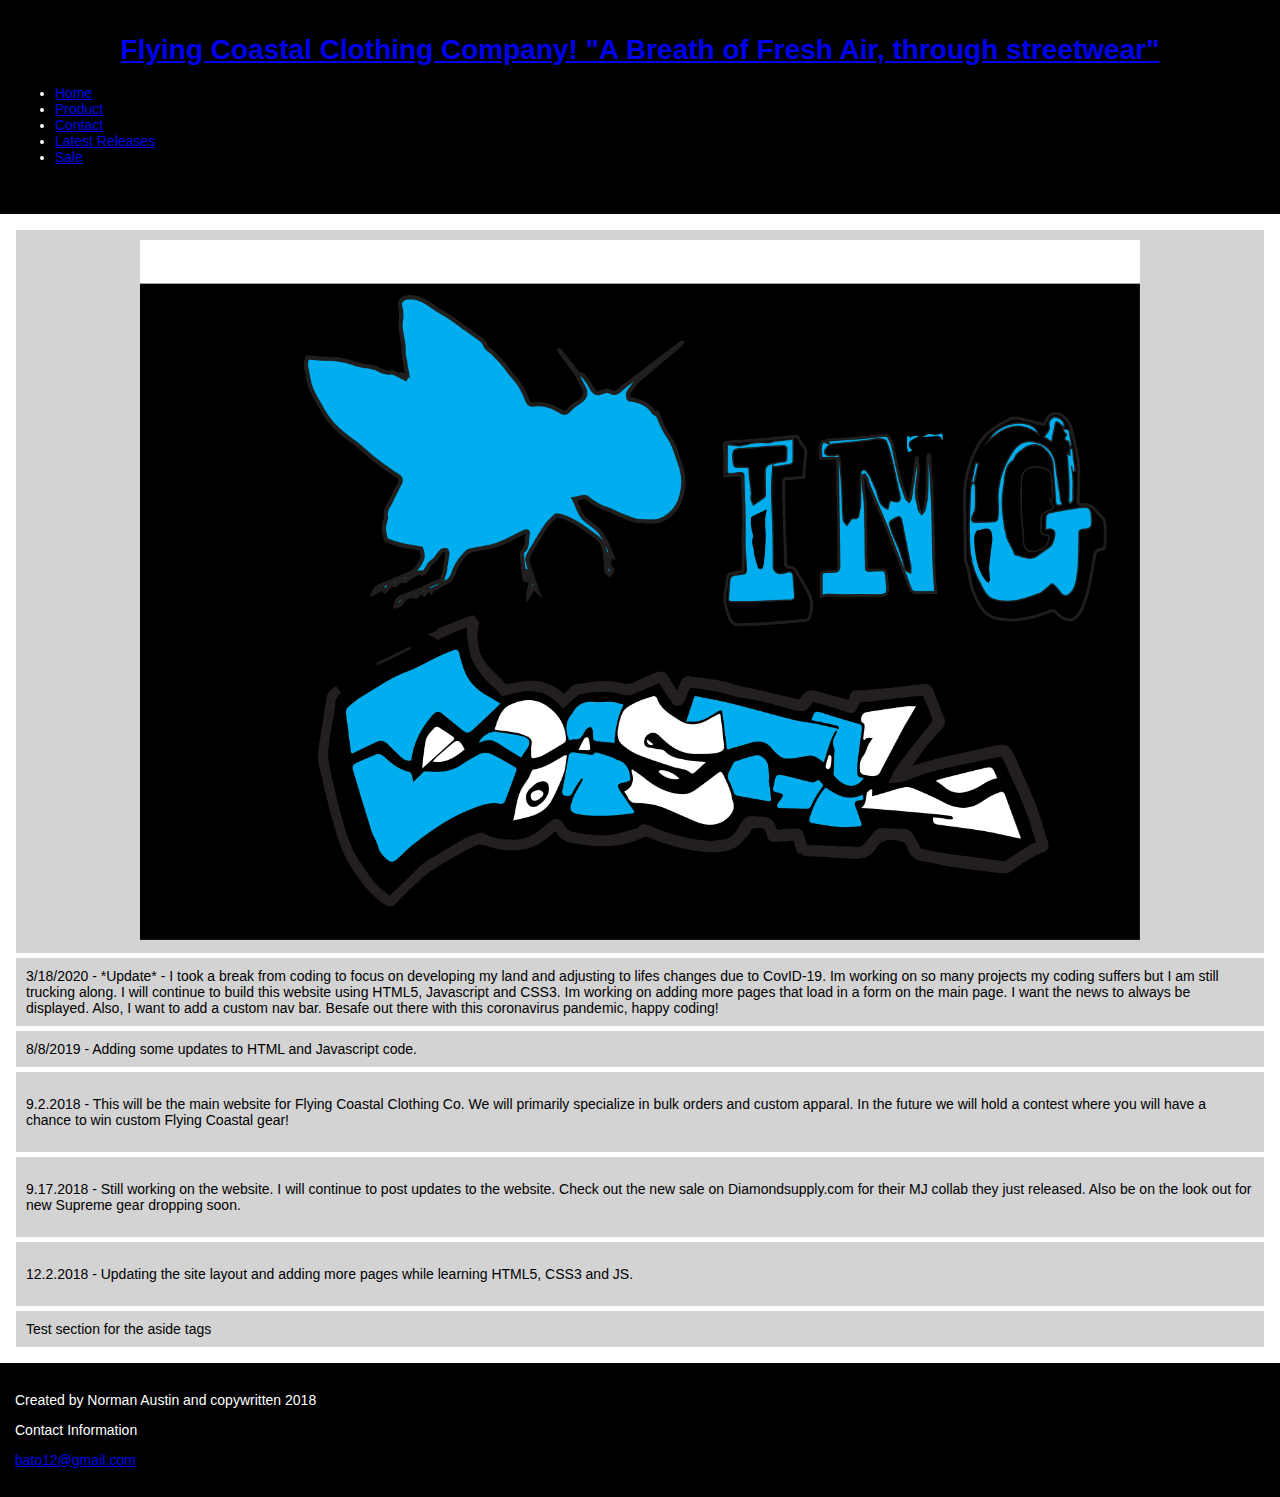
<file: index.html>
<!--
  Name: Flying Coastal Website
  Date: 9.2.2018
  Description: Mock website for Flying Coastal Clothing Company, written in
               HTML5, CSS3, and JS available for future and as an addition to
               my portfolio.
  Author: Norman P. Austin
  Author url: http://normswerk.com -->

<!DOCTYPE html>
<html lang="en">
 <head>
 <title>Flying Coastal Clothing </title>
 <meta charset="utf-8"/>
 <meta name="viewport" content="width=device-width,initial-scale=1.0">
 <link rel ="stylesheet" href="mainindexstylesheet.css">
 <!-- Bootstrap CSS -->
    <link rel="stylesheet" href="https://stackpath.bootstrapcdn.com/bootstrap/4.1.1/css/bootstrap.min.css" integrity="sha384-WskhaSGFgHYWDcbwN70/dfYBj47jz9qbsMId/iRN3ewGhXQFZCSftd1LZCfmhktB" crossorigin="anonymous">
  </head>

 <!--script called HTML5Shiv using a conditional comment 'if lt IE 9'. This will enable the use of semantic HTML5 tags such as <header>, <article> and <footer> in older versions of Internet Explorer that don't natively support HTML5.-->
 <!--[if lt IE 9]>
  <script src="/JavaScript/html5shiv.js"></script>
<![endif]-->

<script>document.createElement("myHero")</script>
<style>

myHero{
  display: block;
  background-color: #dddddd;
  padding: 50px;
  font-size: 30px;
}
</style>


<!--place css scripts here*!-->
<!-- resizes bg image for devices -->
<style>
.parallax {
    /* The image used */
    background-image: url('fcheader.png') no-repeat;

    /* Set a specific height */
    min-height: 20px;

    /* Create the parallax scrolling effect */
    background-attachment: fixed;
    background-position: center;
    background-repeat: no-repeat;
    background-size:auto;
}

/* Turn off parallax scrolling for tablets and phones. Increase the pixels if needed */
@media only screen and (max-device-width: 1366px) {
    .parallax {
        background-attachment: scroll;
    }
}
</style>

<!-- Navigation menu inside the header -->
<!-- Put FC image in middle of website -->


<header id="banner" class="body">
  <center><h1><a href="#">Flying Coastal Clothing Company! <strong><white>"A Breath of Fresh Air, through streetwear"</white></strong></h1></center>
  <nav><ul>
  <li><a class="active" href="index.html">Home</a></li>
  <li><a href="product.html">Product</a></li>
  <li><a href="#contacts">Contact</a></li>
  <li><a href="#latestreleases">Latest Releases</a></li>
  <li><a href="#sale">Sale</a></li>
</ul></nav>

      <!--  <h1><center> Welcome to Flying Coastal Clothing Co.</center></h1>
            <myHero> <center>FC</center></myHero>

            <style>
            <nav>
              <ul>{
                list-style-type: none;
                margin: 0;
                padding: 0;
                overflow: hidden;
                background-color: #FFFFF;
              }
              li{
                float: left;
              }
              li a {
                  display: block;
                  color: #483d8b;
                  text-align: center;
                  padding: 10px 15px;
                  text-decoration: none;
                }

                a:hover:not(.active){
                  background-color: #black;
                }

                .active{
                  background-color: #white;
                  font-size: 90%;
                  font-weight: bold;

                }

            </style>
            </nav> -->


            <div class="parallax"></div>


<body>
            <!--style="background-image:url('fcheader.png')" no-repeat> -->




</header>


  <!-- Optional JavaScript -->
    <!-- jQuery first, then Popper.js, then Bootstrap JS -->
    <script src="https://code.jquery.com/jquery-3.3.1.slim.min.js" integrity="sha384-q8i/X+965DzO0rT7abK41JStQIAqVgRVzpbzo5smXKp4YfRvH+8abtTE1Pi6jizo" crossorigin="anonymous"></script>
    <script src="https://cdnjs.cloudflare.com/ajax/libs/popper.js/1.14.3/umd/popper.min.js" integrity="sha384-ZMP7rVo3mIykV+2+9J3UJ46jBk0WLaUAdn689aCwoqbBJiSnjAK/l8WvCWPIPm49" crossorigin="anonymous"></script>
    <script src="https://stackpath.bootstrapcdn.com/bootstrap/4.1.1/js/bootstrap.min.js" integrity="sha384-smHYKdLADwkXOn1EmN1qk/HfnUcbVRZyYmZ4qpPea6sjB/pTJ0euyQp0Mk8ck+5T" crossorigin="anonymous"></script>

  <section>
        <main>
          <article>
            <center><img src="fcheader.png"
                  alt ="Image of graphical and text of FC logo"
                   style = "width:1000px; height:700px;"></center>
          </article>
          <article> 3/18/2020 - *Update* - I took a break from coding to focus on developing my land and adjusting to lifes changes due to CovID-19. Im working on so many projects my coding suffers but I am still trucking along. I will continue to build this website using HTML5, Javascript and CSS3. Im working on adding more pages that load in a form on the main page. I want the news to always be displayed. Also, I want to add a custom nav bar. Besafe out there with this coronavirus pandemic, happy coding!

          </article>
          <article> 8/8/2019 - Adding some updates to HTML and Javascript code.
            </article>
          <article>
          <p> 9.2.2018 - This will be the main website for Flying Coastal Clothing Co. We will primarily specialize in bulk orders and custom apparal. In the future we will hold a contest where you will have a chance to win custom Flying Coastal gear!</p>
          </article>
            <article>
              <p>9.17.2018 - Still working on the website. I will continue to post updates to the website. Check out the new sale on Diamondsupply.com for their MJ collab they just released. Also be on the look out for new Supreme gear dropping soon.</p>
            </article>
              <article>
                <p>12.2.2018 - Updating the site layout and adding more pages while learning HTML5, CSS3 and JS.</p>
              </article>
              <aside>
                Test section for the aside tags
              </aside>
        </main>
  </section>
    <footer>
      <p>Created by Norman Austin and copywritten 2018</p>
      <p>Contact Information</p> <a href = " bato12@gmail.com">bato12@gmail.com </a>
    </p>
    </footer>

 </body>
</html>
</file>
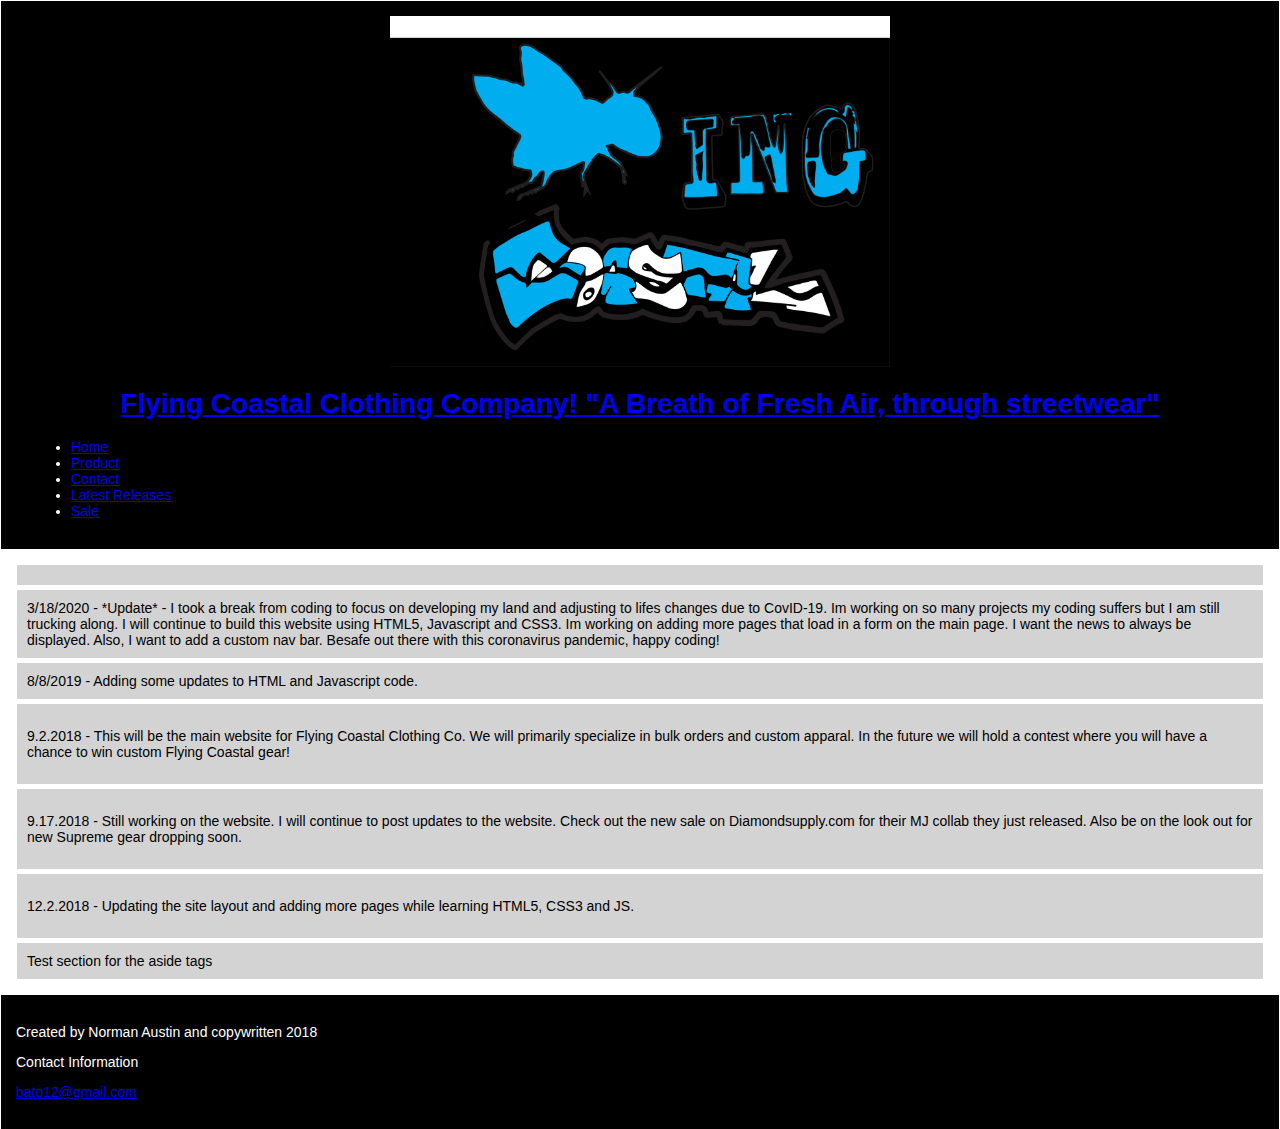
<file: FlyingCoastal-testsite/index.html>
<!--
  Name: Flying Coastal Website
  Date: 9.2.2018
  Description: Mock website for Flying Coastal Clothing Company, written in
               HTML5, CSS3, and JS available for future and as an addition to
               my portfolio.
  Author: Norman P. Austin
  Author url: http://normswerk.com -->

<!DOCTYPE html>
<html lang="en">
 <head>
 <title>Flying Coastal Clothing </title>
 <meta charset="utf-8"/>
 <meta name="viewport" content="width=device-width,initial-scale=1.0">
 <link rel ="stylesheet" href="mainindexstylesheet.css">
 <link rel ="stylesheet" href ="style.css">

 <!-- Bootstrap CSS -->
    <link rel="stylesheet" href="https://stackpath.bootstrapcdn.com/bootstrap/4.1.1/css/bootstrap.min.css" integrity="sha384-WskhaSGFgHYWDcbwN70/dfYBj47jz9qbsMId/iRN3ewGhXQFZCSftd1LZCfmhktB" crossorigin="anonymous">

  </head>

 <!--script called HTML5Shiv using a conditional comment 'if lt IE 9'. This will enable the use of semantic HTML5 tags such as <header>, <article> and <footer> in older versions of Internet Explorer that don't natively support HTML5.-->
 <!--[if lt IE 9]>
  <script src="/JavaScript/html5shiv.js"></script>
<![endif]-->

<!-- <script>document.createElement("myHero")</script>
<style>

myHero{
  display: block;
  background-color: #dddddd;
  padding: 50px;
  font-size: 30px;
}
</style> -->


<!--place css scripts here*!-->

<!-- resizes bg image for devices -->
<!--<style>
.parallax {
    /* The image used */
    background-image: url('fcheader.png') no-repeat;

    /* Set a specific height */
    min-height: 20px;

    /* Create the parallax scrolling effect */
    background-attachment: fixed;
    background-position: center;
    background-repeat: no-repeat;
    background-size:auto;
}

/* Turn off parallax scrolling for tablets and phones. Increase the pixels if needed */
@media only screen and (max-device-width: 1366px) {
    .parallax {
        background-attachment: scroll;
    }
}
</style> -->

<!-- Navigation menu inside the header -->
<!-- Put FC image in middle of website -->


<header id="banner" class="body">
    <center> <img src="fcheader.png" class="logo" alt="logo" style="width: 500px;"></center>
      <center><h1><a href="#">Flying Coastal Clothing Company! <strong><white>"A Breath of Fresh Air, through streetwear"</white></strong></h1></center>
    <nav> 
      <ul>
  <li><a class="active" href="index.html">Home</a></li>
  <li><a href="product.html">Product</a></li>
  <li><a href="#contacts">Contact</a></li>
  <li><a href="#latestreleases">Latest Releases</a></li>
  <li><a href="#sale">Sale</a></li>
        </ul>
          </nav>

      <!--  <h1><center> Welcome to Flying Coastal Clothing Co.</center></h1>
            <myHero> <center>FC</center></myHero>

            <style>
            <nav>
              <ul>{
                list-style-type: none;
                margin: 0;
                padding: 0;
                overflow: hidden;
                background-color: #FFFFF;
              }
              li{
                float: left;
              }
              li a {
                  display: block;
                  color: #483d8b;
                  text-align: center;
                  padding: 10px 15px;
                  text-decoration: none;
                }

                a:hover:not(.active){
                  background-color: #black;
                }

                .active{
                  background-color: #white;
                  font-size: 90%;
                  font-weight: bold;

                }

            </style>
            </nav> -->


            <!-- <div class="parallax">

            </div> -->


            <!--style="background-image:url('fcheader.png')" no-repeat> -->
</header>
<body>

  <!-- Optional JavaScript -->
    <!-- jQuery first, then Popper.js, then Bootstrap JS -->
    <script src="https://code.jquery.com/jquery-3.3.1.slim.min.js" integrity="sha384-q8i/X+965DzO0rT7abK41JStQIAqVgRVzpbzo5smXKp4YfRvH+8abtTE1Pi6jizo" crossorigin="anonymous"></script>
    <script src="https://cdnjs.cloudflare.com/ajax/libs/popper.js/1.14.3/umd/popper.min.js" integrity="sha384-ZMP7rVo3mIykV+2+9J3UJ46jBk0WLaUAdn689aCwoqbBJiSnjAK/l8WvCWPIPm49" crossorigin="anonymous"></script>
    <script src="https://stackpath.bootstrapcdn.com/bootstrap/4.1.1/js/bootstrap.min.js" integrity="sha384-smHYKdLADwkXOn1EmN1qk/HfnUcbVRZyYmZ4qpPea6sjB/pTJ0euyQp0Mk8ck+5T" crossorigin="anonymous"></script>

  <section>
        <main>
          <article>
           <!-- <center><img src="fcheader.png"</img>
                  alt ="Image of graphical and text of FC logo"
                   style = "width:1000px; height:700px;"></center> -->
          </article>
          <article> 3/18/2020 - *Update* - I took a break from coding to focus on developing my land and adjusting to lifes changes due to CovID-19. Im working on so many projects my coding suffers but I am still trucking along. I will continue to build this website using HTML5, Javascript and CSS3. Im working on adding more pages that load in a form on the main page. I want the news to always be displayed. Also, I want to add a custom nav bar. Besafe out there with this coronavirus pandemic, happy coding!

          </article>
          <article> 8/8/2019 - Adding some updates to HTML and Javascript code.
            </article>
          <article>
          <p> 9.2.2018 - This will be the main website for Flying Coastal Clothing Co. We will primarily specialize in bulk orders and custom apparal. In the future we will hold a contest where you will have a chance to win custom Flying Coastal gear!</p>
          </article>
            <article>
              <p>9.17.2018 - Still working on the website. I will continue to post updates to the website. Check out the new sale on Diamondsupply.com for their MJ collab they just released. Also be on the look out for new Supreme gear dropping soon.</p>
            </article>
              <article>
                <p>12.2.2018 - Updating the site layout and adding more pages while learning HTML5, CSS3 and JS.</p>
              </article>
              <aside>
                Test section for the aside tags
              </aside>
        </main>
  </section>
</body>
    <footer>
      <p>Created by Norman Austin and copywritten 2018</p>
      <p>Contact Information</p> <a href = " bato12@gmail.com">bato12@gmail.com </a>
    </p>
    </footer>

 </body>
</html>
</file>
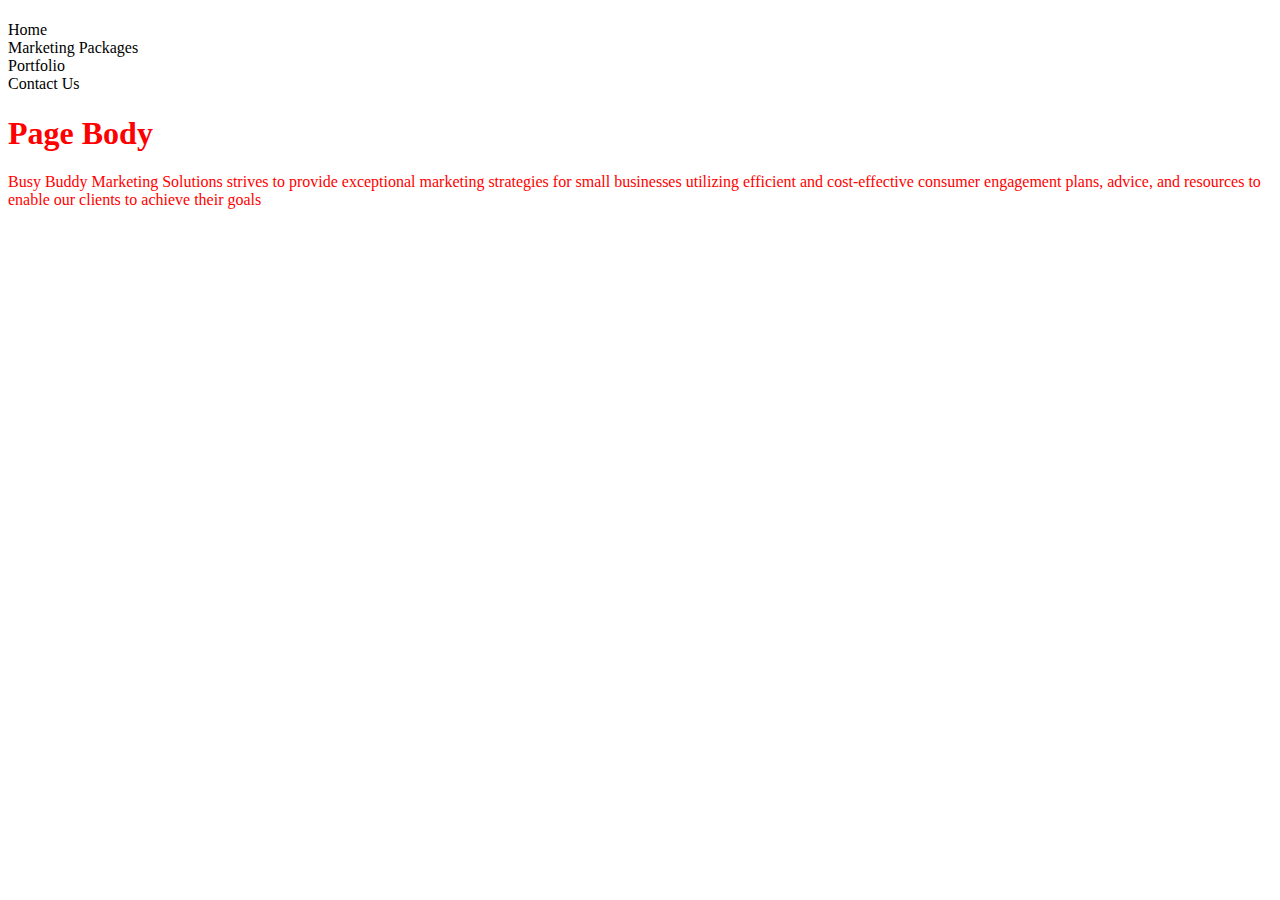
<file: BBM website/indexbbm.html>
<!DOCTYPE html>
<html>
	<head>
		<title>Busy Buddies Marketing Solutions</title>
	</head>
	<body>
	<!-- Here is the layout of the website -->
		<div id="header">
		<h1 img border="0" src="HEADER IMAGE HERE.jpg"</h1></a>
		</div>

		<div id="nav">
		Home<br>
		Marketing Packages<br>
		Portfolio<br>
		Contact Us<br>
		</div>

		<div id="section">






		<h1 style="color:red">Page Body</h1>
		<p style="color:red">Busy Buddy Marketing Solutions strives to provide exceptional marketing strategies for
		small businesses utilizing efficient and cost-effective consumer engagement plans, advice,
		and resources to enable our clients to achieve their goals
		</p>

		<a href="BBMLogo.jpg"></a>
	</div>





	</body>
</html>
</file>
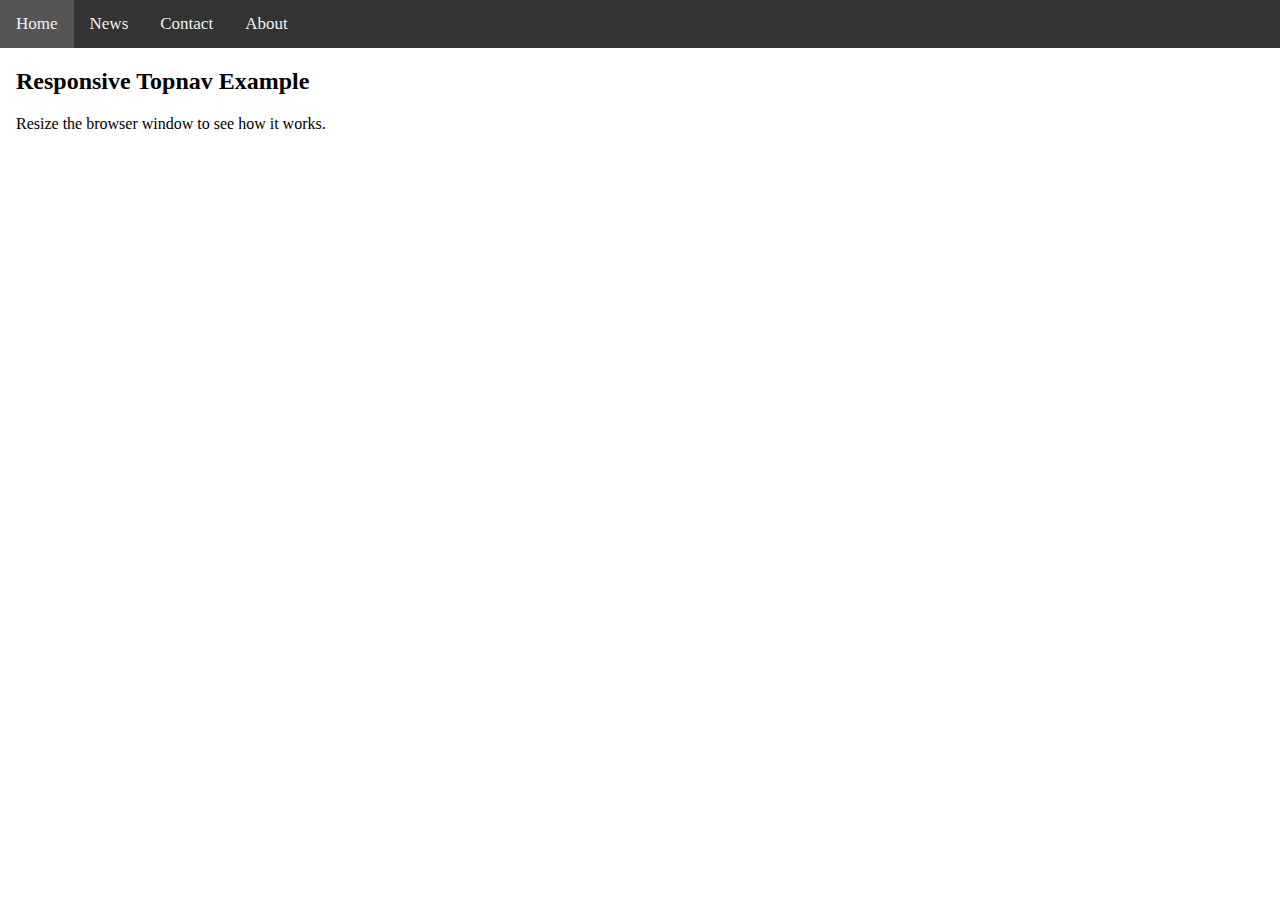
<file: FlyingCoastal-testsite/topnav.html>
<!DOCTYPE html>
<html>
<head>
<style>
body {margin:0;}
ul.topnav {
  list-style-type: none;
  margin: 0;
  padding: 0;
  overflow: hidden;
  background-color: #333;
}

ul.topnav li {float: left;}

ul.topnav li a {
  display: inline-block;
  color: #f2f2f2;
  text-align: center;
  padding: 14px 16px;
  text-decoration: none;
  transition: 0.3s;
  font-size: 17px;
}

ul.topnav li a:hover {background-color: #555;}

ul.topnav li.icon {display: none;}

@media screen and (max-width:680px) {
  ul.topnav li:not(:first-child) {display: none;}
  ul.topnav li.icon {
    float: right;
    display: inline-block;
  }
}

@media screen and (max-width:680px) {
  ul.topnav.responsive {position: relative;}
  ul.topnav.responsive li.icon {
    position: absolute;
    right: 0;
    top: 0;
  }
  ul.topnav.responsive li {
    float: none;
    display: inline;
  }
  ul.topnav.responsive li a {
    display: block;
    text-align: left;
  }
}
</style>
</head>
<body>

<ul class="topnav" id="myTopnav">
  <li><a class="active" href="#home">Home</a></li>
  <li><a href="#news">News</a></li>
  <li><a href="#contact">Contact</a></li>
  <li><a href="#about">About</a></li>
  <li class="icon">
    <a href="javascript:void(0);" style="font-size:15px;" onclick="myFunction()">☰</a>
  </li>
</ul>

<div style="padding-left:16px">
  <h2>Responsive Topnav Example</h2>
  <p>Resize the browser window to see how it works.</p>
</div>

<script>
function myFunction() {
    var x = document.getElementById("myTopnav");
    if (x.className === "topnav") {
        x.className += " responsive";
    } else {
        x.className = "topnav";
    }
}
</script>

</body>
</html>
</file>
<file: mainindexstylesheet.css>
body{
  font-family: Veranda,sans-serif,Arial;
  font-size: 14px;
  margin: 0;
  padding: 0;
  text-align: left;
}

/* Headings */
h2 {font-size: 22px}
h3 {font-size: 20px}
h4 {font-size: 18px}
h5 {font-size: 16px}
h6 {font-size: 14px}

h2,h3,h4,h5,h6{
font-weight: 400;
line-height: 1.1;
margin-bottom: auto;
}


header,footer {

  padding: 15px;
  color: white;
  background-color: black;
}

section {
  margin: 1px;
  padding: 10px;
  background-color: white;
}

article {
  margin: 5px;
  padding: 10px;
  background-color: lightgrey;
}

aside {
  margin: 5px;
  padding: 10px;
  background-color: lightgrey;
}

nav {
margin: 15px
padding: 5;
background-color: black;


}
</file>
<file: FlyingCoastal-testsite/mainindexstylesheet.css>
body{
  font-family: Veranda,sans-serif,Arial;
  font-size: 14px;
  margin: 0;
  padding: 0;
  text-align: left;
}

body, html {
  height: 100%;
}

.parallax {
  /* The image used */
  background-image: url("fcheader.png");

  /* Full height */
  height: 100%;

  /* Create the parallax scrolling effect */
  background-attachment: fixed;
  background-position: center;
  background-repeat: no-repeat;
  background-size: cover;
}


/* Headings */
h2 {font-size: 22px}
h3 {font-size: 20px}
h4 {font-size: 18px}
h5 {font-size: 16px}
h6 {font-size: 14px}

h2,h3,h4,h5,h6{
font-weight: 400;
line-height: 1.1;
margin-bottom: auto;
}


header,footer {

  padding: 15px;
  color: white;
  background-color: black;
}

section {
  margin: 1px;
  padding: 10px;
  background-color: white;
}

article {
  margin: 5px;
  padding: 10px;
  background-color: lightgrey;
}

aside {
  margin: 5px;
  padding: 10px;
  background-color: lightgrey;
}

nav {
margin: 15px;
padding: 5;
background-color: black;
}
</file>
<file: FlyingCoastal-testsite/style.css>
body {
	margin: 0px;
	padding: 1px;
	font-family: Calibri, Arial, Tahoma;
	background-color: 808080;
	  
}

#header {
	
	width: 900px;
	margin: 0px auto 0px auto;
	border: 1px solid #000;
	clear: both;
}

#logo {
	
	width: 900px;
	height: 100px;
	float: center;
	border: 1px solid #000;
	
}

#hsubscribe {
	width: 200px;
	float: right;
	border: 1px solid #000;
}

#navbar{
	width: 900px;
	margin: 0px auto 0px auto;
	border: 1px solid #000;
	clear: both;
}

#content{
	width: 900px;
	margin: 0px auto 0px auto;
	border: 1px solid #000;
	clear: both;
}

#contentleft{
	width: 550px;
	height: 300px;
	float: left;
	border: 1px solid #000;
}

#sidebar{
	width: 300px;
	height: 300px;
	float: right;
	border: 1px solid #000;
}

#footer{
	width: 900px;
	margin: 0px auto 0px auto;
	border: 1px solid #000;
	clear: both;
}

/*-- #body, html {
	height: 100%;
  }
  
#parallax {
	 The image used 
	background-image: url("fcheader.png");
  
	 Full height 
	height: 100%;
  
	 Create the parallax scrolling effect
	background-attachment: fixed;
	background-position: center;
	background-repeat: no-repeat;
	background-size: cover;
  }
   */
</file>
